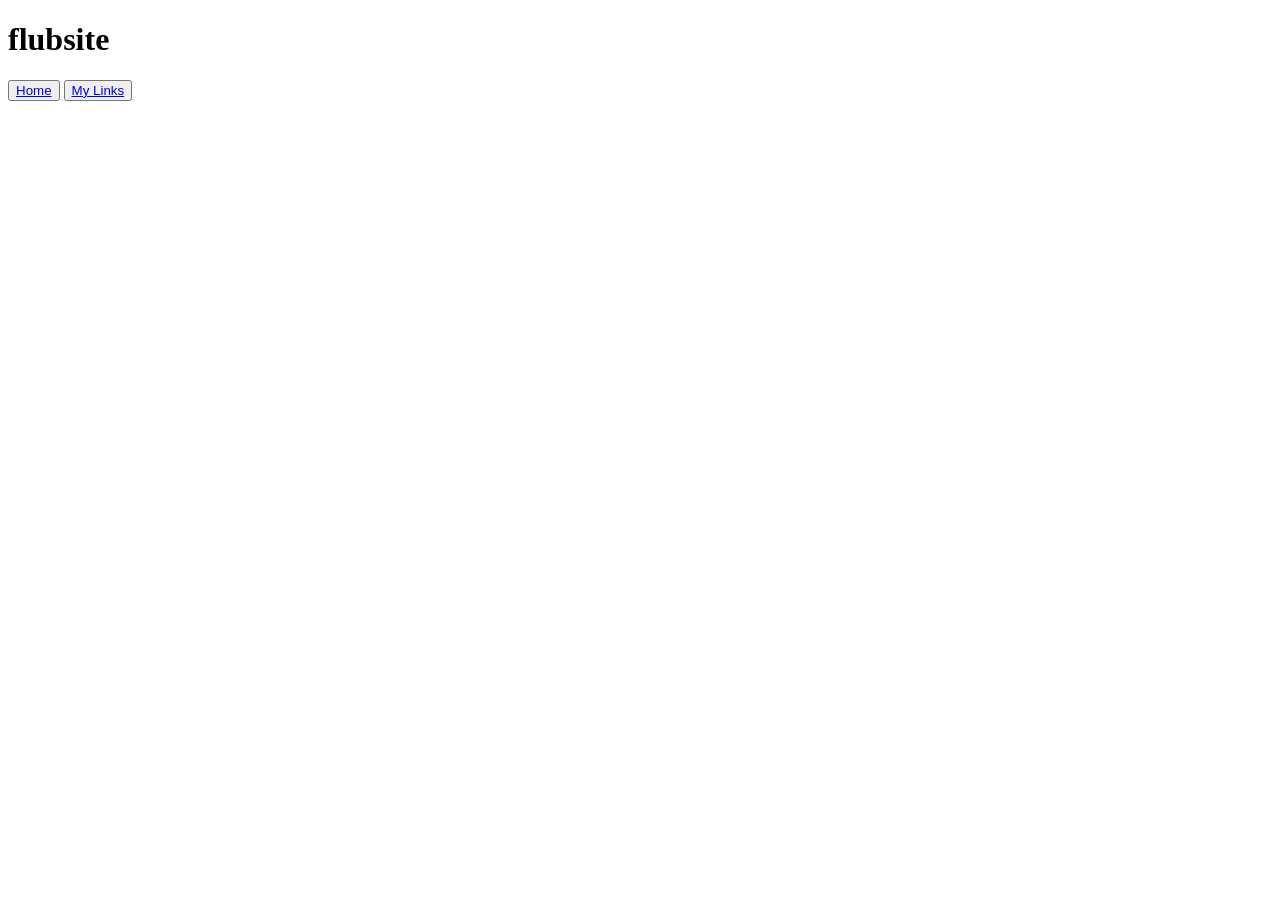
<file: index.html>
<!DOCTYPE html>
<html>
<head>
    <title>flubsite</title>
</head>
<body>
    <header class="banner-header">
        <h1>flubsite</h1>
        <nav class="banner-nav" id="buttonContainer">
            <!-- Buttons go here -->
            <button><a href="index.html" id="home-button">Home</a></button>
            <button><a href="mylinks.html" id="my-links-button">My Links</a></button>
        </nav>
    </header>
    <main class="main-content">
        
    </main>
</body>
<style href="style.css"></style>
</html>
</file>
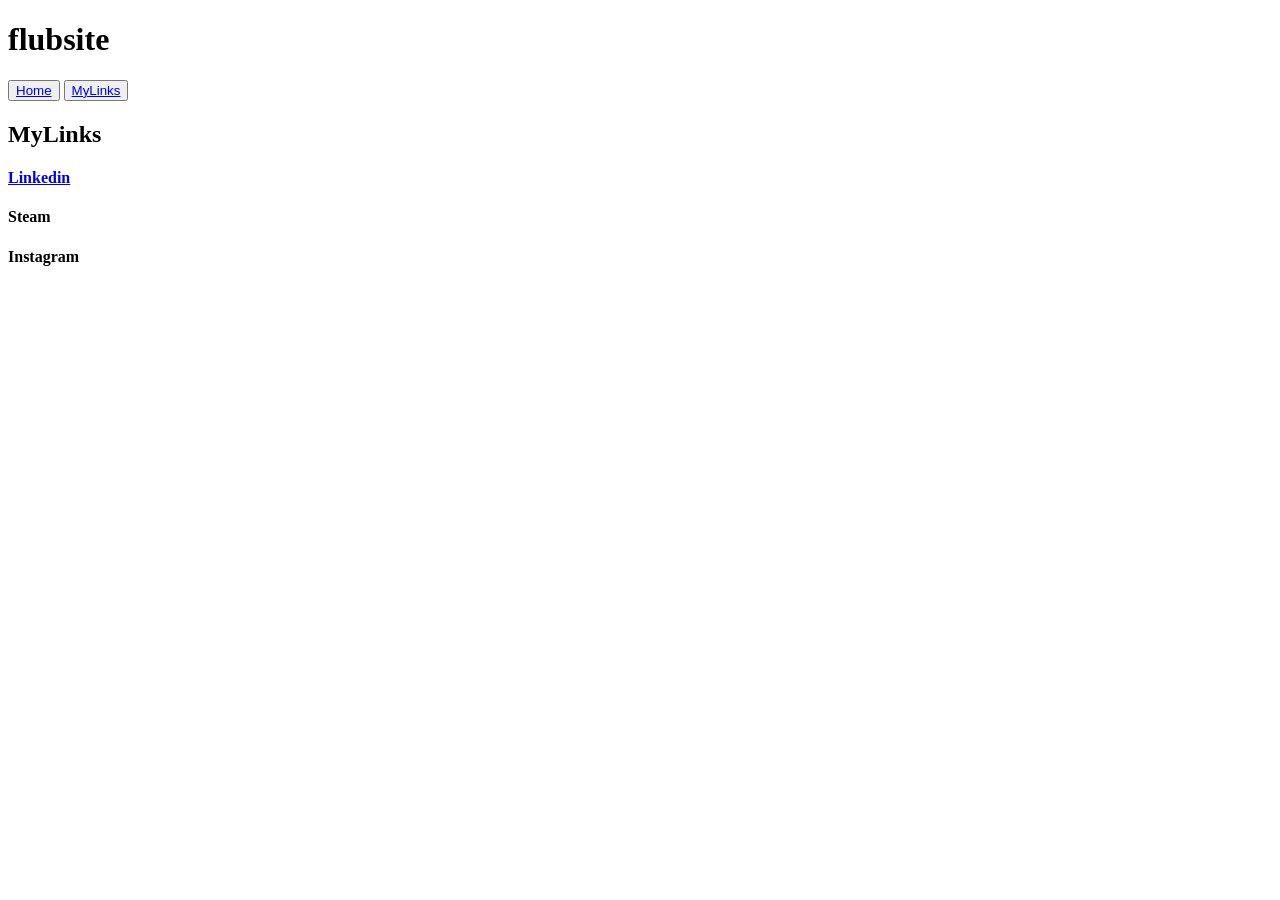
<file: mylinks.html>
<!DOCTYPE html>
<html>
    <head>
        <title>flublinks</title>
    </head>
    <body>
        <header class="banner-header">
            <h1>flubsite</h1>
            <nav class="banner-nav" id="buttonContainer">
                <!-- Buttons go here -->
                <button><a href="index.html" id="home-button">Home</a></button>
                <button><a href="mylinks.html" id="my-links-button">MyLinks</a></button>
            </nav>
        </header>
        <main class="main-content">
            <h2>MyLinks</h2>
            <div class="links">
                <a href="https://www.linkedin.com/in/evans66"><h4>Linkedin</h4></a>
                <h4>Steam</h4>
                <h4>Instagram</h4>
            </div>
        </main>
    </body>
    <style href="style.css"></style>
</html>
</file>
